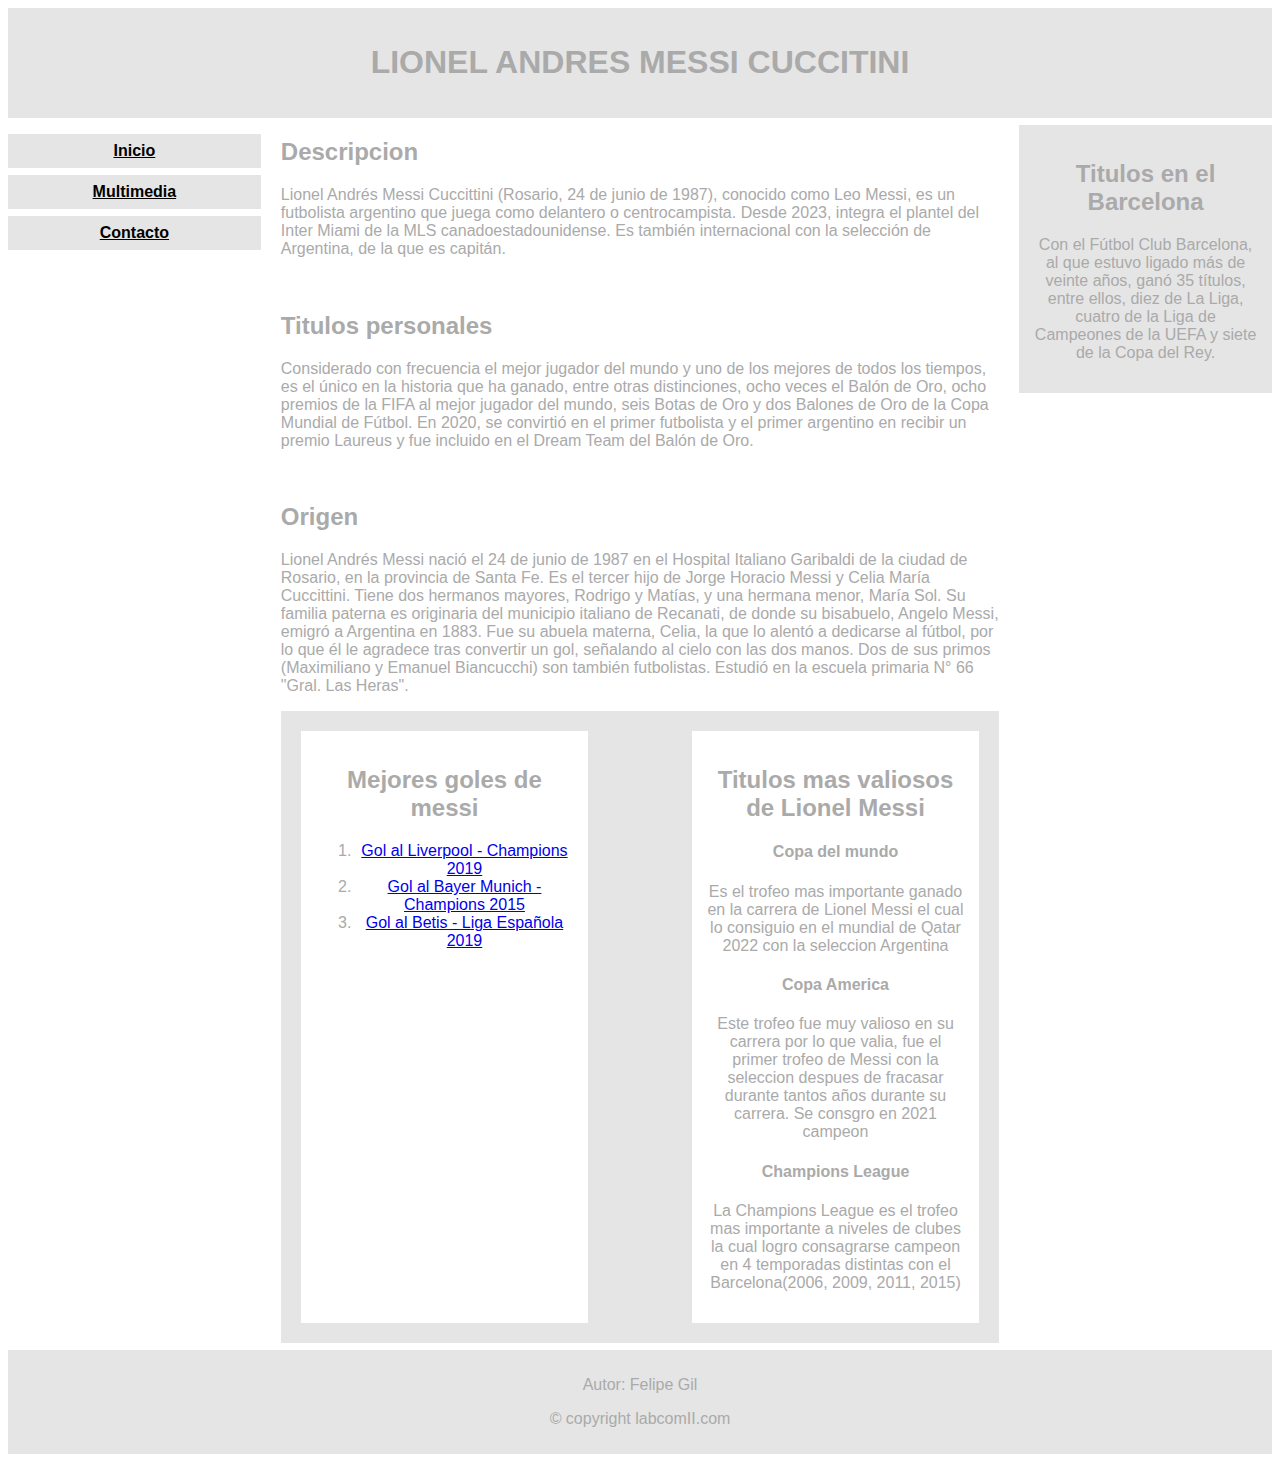
<file: utn-labcomII-practices/U02P03/index.html>
<!DOCTYPE html>
<html lang="en">

<head>
    <meta charset="UTF-8">
    <meta name="viewport" content="width=device-width, initial-scale=1.0">
    <title>Practica 3</title>
    <link rel="stylesheet" href="css/index.css">
</head>

<body>
    <!--encabezado-->
    <header>
        <h1>LIONEL ANDRES MESSI CUCCITINI</h1>
    </header>

    <div class="container">
        <!-- navegacio / contenedor izquierdo -->
        <nav>
            <ul>
                <li><a href="index.html">Inicio</a></li>
                <li><a href="multimedia.html">Multimedia</a></li>
                <li><a href="contact.html">Contacto</a></li>
            </ul>
        </nav>
        <!--Contenedor principal-->
        <main>
            <section>
                <h2>Descripcion</h2>
                <p>Lionel Andrés Messi Cuccittini (Rosario, 24 de junio de 1987), conocido como Leo Messi, es un
                    futbolista argentino que juega como delantero o centrocampista. Desde 2023, integra el plantel del
                    Inter Miami de la MLS canadoestadounidense. Es también internacional con la selección de Argentina,
                    de la que es capitán.</p><br>
                <h2>Titulos personales</h2>
                <p>Considerado con frecuencia el mejor jugador del mundo y uno de los mejores de todos los tiempos, es
                    el único en la historia que ha ganado, entre otras distinciones, ocho veces el Balón de Oro, ocho
                    premios de la FIFA al mejor jugador del mundo, seis Botas de Oro y dos Balones de Oro de la Copa
                    Mundial de Fútbol. En 2020, se convirtió en el primer futbolista y el primer argentino en recibir un
                    premio Laureus y fue incluido en el Dream Team del Balón de Oro.</p><br>
                <h2>Origen</h2>
                <p>Lionel Andrés Messi nació el 24 de junio de 1987 en el Hospital Italiano Garibaldi de la ciudad de
                    Rosario, en la provincia de Santa Fe. Es el tercer hijo de Jorge Horacio Messi y Celia María
                    Cuccittini. Tiene dos hermanos mayores, Rodrigo y Matías, y una hermana menor, María Sol. Su familia
                    paterna es originaria del municipio italiano de Recanati, de donde su bisabuelo, Angelo Messi,
                    emigró a Argentina en 1883. Fue su abuela materna, Celia, la que lo alentó a dedicarse al fútbol,
                    por lo que él le agradece tras convertir un gol, señalando al cielo con las dos manos. Dos de sus
                    primos (Maximiliano y Emanuel Biancucchi) son también futbolistas. Estudió en la escuela primaria N°
                    66 "Gral. Las Heras".</p>
            </section>
            <div class="cosas">
                <section class="goles">
                    <div class="gol">
                        <h2>Mejores goles de messi</h2>
                        <ol>
                            <li><a href="https://www.youtube.com/watch?v=RW75cGvO5xY">Gol al Liverpool - Champions
                                    2019</a></li>
                            <li><a href="https://www.youtube.com/watch?v=DkAZW2-3qVI">Gol al Bayer Munich - Champions
                                    2015</a></li>
                            <li><a href="https://www.youtube.com/watch?v=IuacmoxfGiQ">Gol al Betis - Liga Española
                                    2019</a></li>
                        </ol>
                    </div>
                </section>
                <section class="trofeos">
                    <h2>Titulos mas valiosos de Lionel Messi</h2>
                    <div class="trof">
                        <h4>Copa del mundo</h4>
                        <p>Es el trofeo mas importante ganado en la carrera de Lionel Messi el cual lo consiguio en el
                            mundial de Qatar 2022 con la seleccion Argentina</p>
                    </div>
                    <div class="trof">
                        <h4>Copa America</h4>
                        <p>Este trofeo fue muy valioso en su carrera por lo que valia, fue el primer trofeo de Messi con
                            la seleccion despues de fracasar durante tantos años durante su carrera. Se consgro en 2021
                            campeon</p>
                    </div>
                    <div class="trof">
                        <h4>Champions League</h4>
                        <p>La Champions League es el trofeo mas importante a niveles de clubes la cual logro consagrarse
                            campeon en 4 temporadas distintas con el Barcelona(2006, 2009, 2011, 2015)</p>
                    </div>
                </section>
            </div>

        </main>
        <!--Contedor secundario / derecho-->
        <div class="right">
            <h2>Titulos en el Barcelona</h2>
            <p>Con el Fútbol Club Barcelona, al que estuvo ligado más de veinte años, ganó 35 títulos, entre ellos, diez
                de La Liga, cuatro de la Liga de Campeones de la UEFA y siete de la Copa del Rey.</p>
        </div>
    </div>
    <!--Pie de pagina-->
    <footer>
        <p>Autor: Felipe Gil</p>
        <p>© copyright labcomII.com</p>
    </footer>
</body>

</html>
</file>
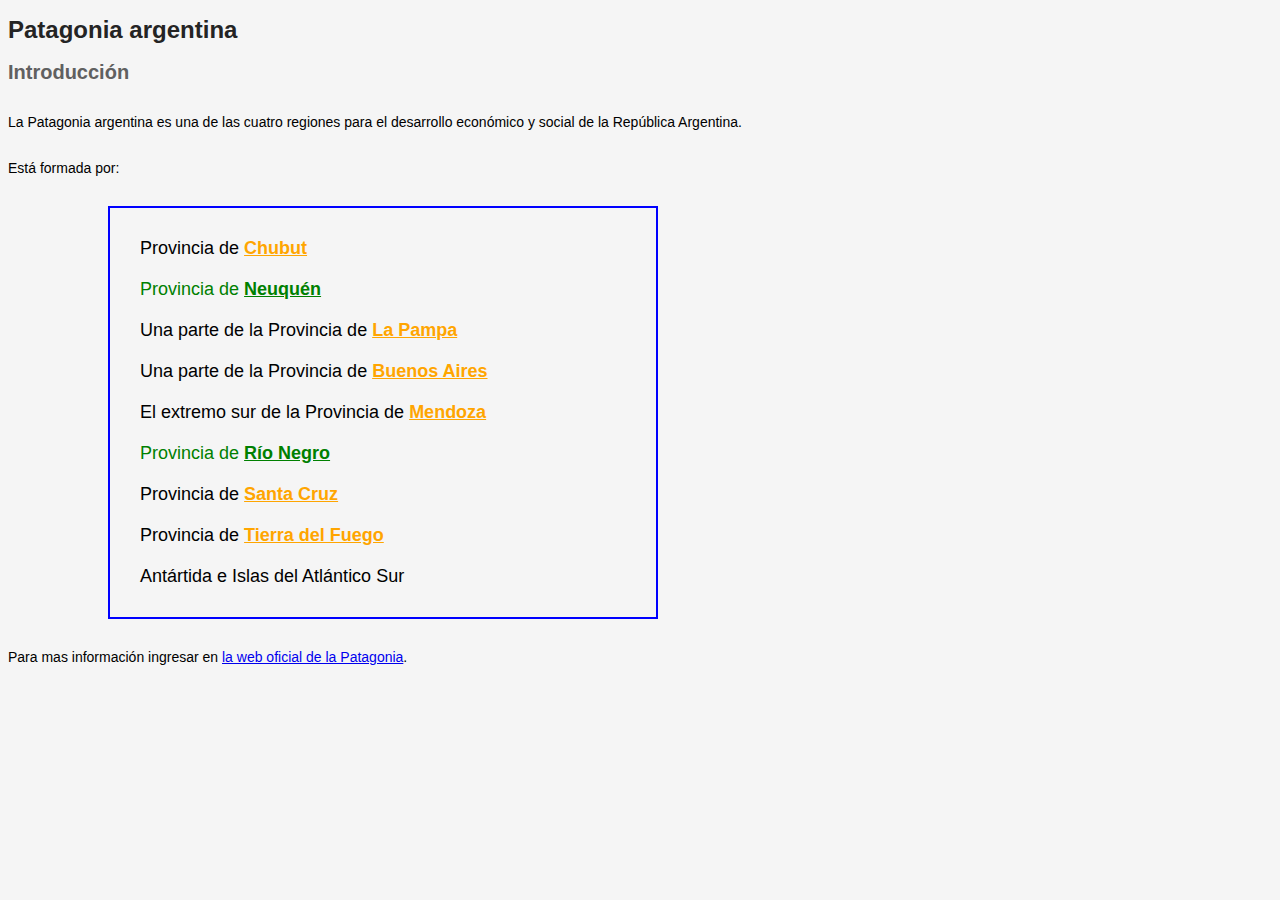
<file: utn-labcomII-practices/U03P01/index.html>
<!DOCTYPE html>
<html lang="en">

<head>
    <meta charset="UTF-8">
    <meta name="viewport" content="width=device-width, initial-scale=1.0">
    <title>Actividad 1 CSS</title>
    <link rel="stylesheet" href="index.css">
</head>

<body>
    <h1>Patagonia argentina</h1>
    <section>
        <h2>Introducción</h2>
        <p>La Patagonia argentina es una de las cuatro regiones para el
            desarrollo económico y social de la República Argentina.</p>
        <p>Está formada por:</p>
        <ul>
            <li>Provincia de <a href="#">Chubut</a></li>
            <li class="verde">Provincia de <a href="#" class="verde">Neuquén</a></li>
            <li>Una parte de la Provincia de <a href="#">La Pampa</a></li>
            <li>Una parte de la Provincia de <a href="#">Buenos Aires</a>
            </li>
            <li>El extremo sur de la Provincia de <a href="#">Mendoza</a></li>
            <li class="verde">Provincia de <a href="#" class="verde">Río Negro</a></li>
            <li>Provincia de <a href="#">Santa Cruz</a></li>
            <li>Provincia de <a href="#">Tierra del Fuego</a></li>
            <li>Antártida e Islas del Atlántico Sur</li>
        </ul>
        <p>Para mas información ingresar en <a href="#">la web oficial de la
                Patagonia</a>.</p>
    </section>
</body>

</html>
</file>
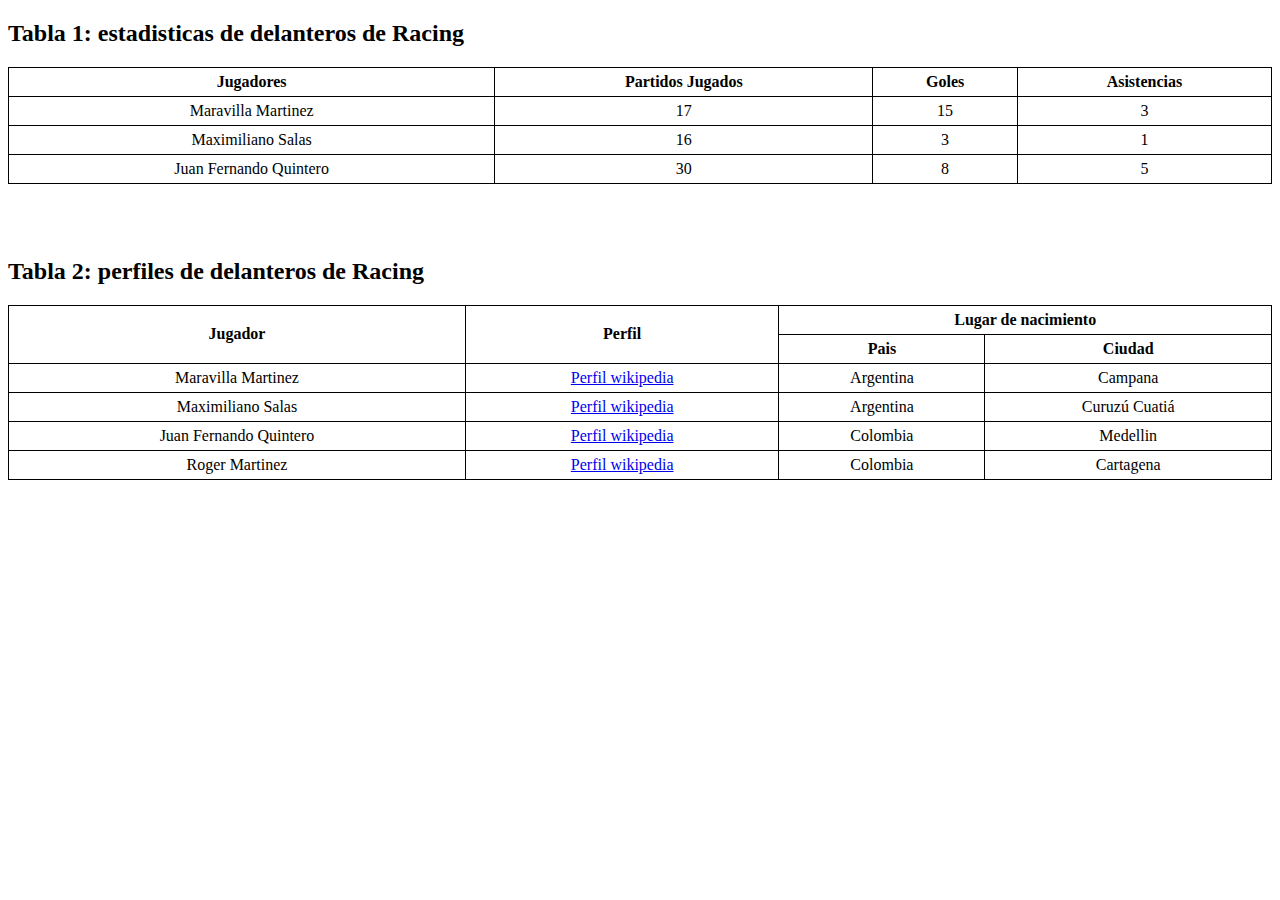
<file: utn-labcomII-practices/UO2P02/index.html>
<!DOCTYPE html>
<html lang="en">
<head>
    <meta charset="UTF-8">
    <meta name="viewport" content="width=device-width, initial-scale=1.0">
    <title>Practica 2</title>

    <style>
        table,
        td,
        th{
            border: 1px solid black;
            border-collapse: collapse;
            padding: 5px;
        }

        table{
            width: 100%;
            text-align: center;
        }
    </style>
</head>
<body>
    <h2>Tabla 1: estadisticas de delanteros de Racing</h2>
    <table>
        <thead>
            <tr>
                <th>Jugadores</th>
                <th>Partidos Jugados</th>
                <th>Goles</th>
                <th>Asistencias</th>
            </tr>
        </thead>
        <tbody>
            <tr>
                <td>Maravilla Martinez</td>
                <td>17</td>
                <td>15</td>
                <td>3</td>
            </tr>
            <tr>
                <td>Maximiliano Salas</td>
                <td>16</td>
                <td>3</td>
                <td>1</td>
            </tr>
            <tr>
                <td>Juan Fernando Quintero</td>
                <td>30</td>
                <td>8</td>
                <td>5</td>
            </tr>
        </tbody>
    </table>
    <br><br><br>
    <h2>Tabla 2: perfiles de delanteros de Racing</h2>
    <table>
        <thead>
            <tr>
                <th rowspan="2">Jugador</th>
                <th rowspan="2">Perfil</th>
                <th colspan="2">Lugar de nacimiento</th>
            </tr>
            <tr>
                <th>Pais</th>
                <th>Ciudad</th>
            </tr>
        </thead>
        <tbody>
            <tr>
                <td>Maravilla Martinez</td>
                <td><a href="https://es.wikipedia.org/wiki/Adri%C3%A1n_Emmanuel_Mart%C3%ADnez" target="_blank">Perfil wikipedia</a></td>
                <td>Argentina</td>
                <td>Campana</td>
            </tr>
            <tr>
                <td>Maximiliano Salas</td>
                <td><a href="https://es.wikipedia.org/wiki/Maximiliano_Salas_(futbolista)" target="_blank">Perfil wikipedia</a></td>
                <td>Argentina</td>
                <td>Curuzú Cuatiá</td>
            </tr>
            <tr>
                <td>Juan Fernando Quintero</td>
                <td><a href="https://es.wikipedia.org/wiki/Juan_Fernando_Quintero" target="_blank">Perfil wikipedia</a></td>
                <td>Colombia</td>
                <td>Medellin</td>
            </tr>
            <tr>
                <td>Roger Martinez</td>
                <td><a href="https://es.wikipedia.org/wiki/Roger_Mart%C3%ADnez" target="_blank">Perfil wikipedia</a></td>
                <td>Colombia</td>
                <td>Cartagena</td>
            </tr>
        </tbody>
    </table>
</body>
</html>
</file>
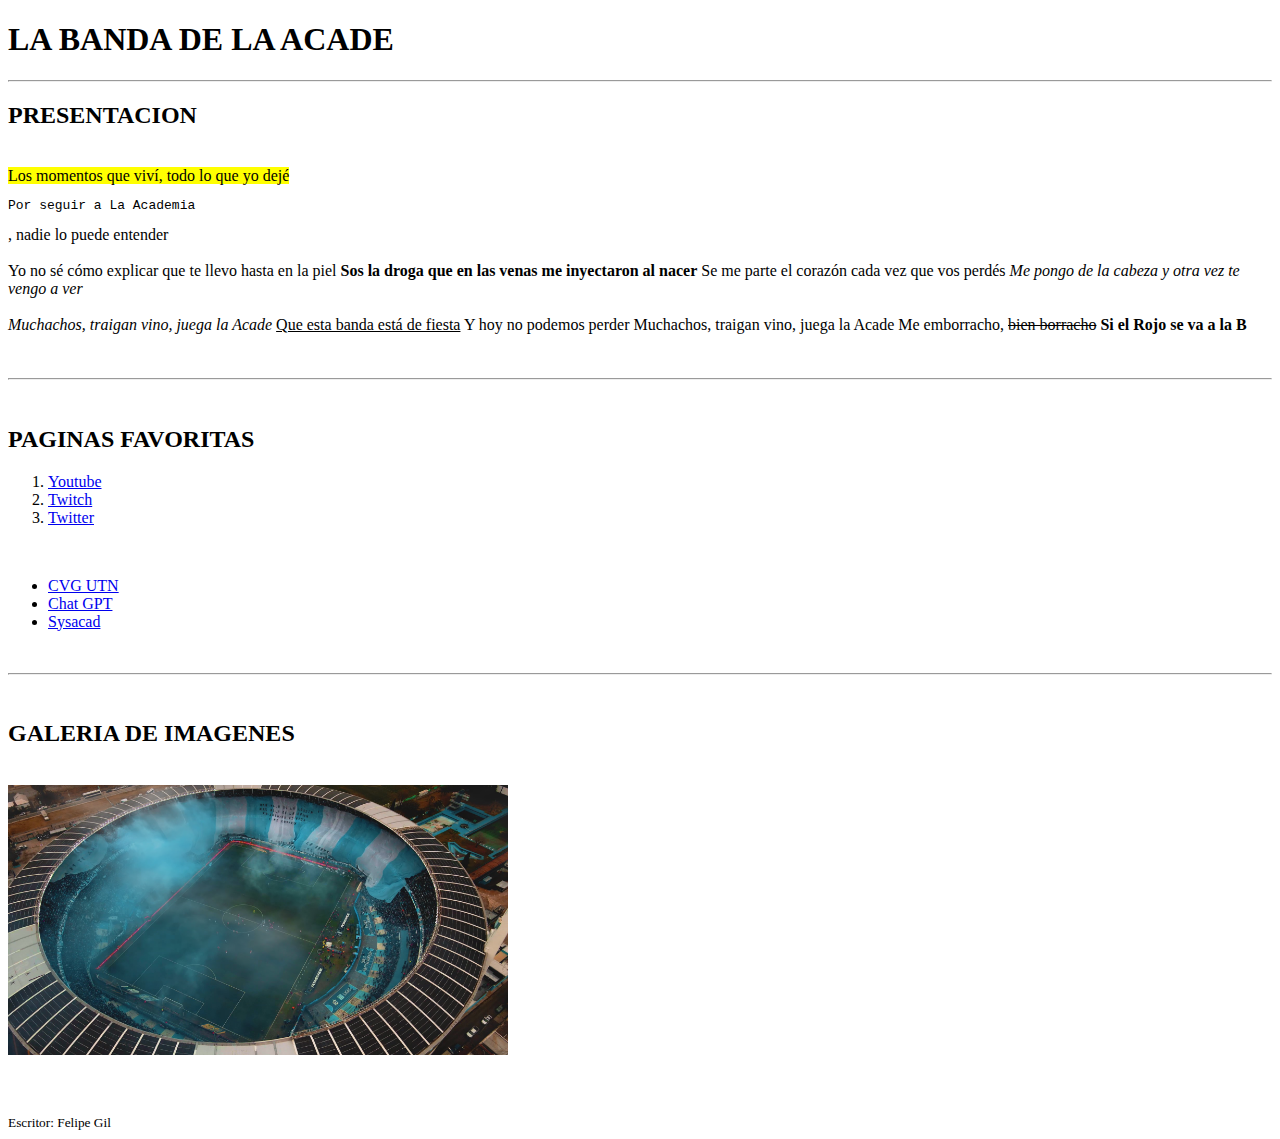
<file: utn-labcomII-practices/“U02P01/index.html>
<!DOCTYPE html>
<html lang="en">

<head>
    <meta charset="UTF-8">
    <meta name="viewport" content="width=device-width, initial-scale=1.0">
    <title>Mi primer pagina</title>
</head>

<body>
    <!--PARA DEJAR UN MENSAJE EN EL CODIGO-->
    <h1>LA BANDA DE LA ACADE</h1> 
    <hr>
    <h2>PRESENTACION</h2>
    <br>
    <mark>Los momentos que viví, todo lo que yo dejé</mark>
    <pre>Por seguir a La Academia</pre>, nadie lo puede entender
    <br><br>
    Yo no sé cómo explicar que te llevo hasta en la piel
    <strong>Sos la droga que en las venas me inyectaron al nacer</strong>
    Se me parte el corazón cada vez que vos perdés
    <i>Me pongo de la cabeza y otra vez te vengo a ver</i>
    <br><br>
    <em>Muchachos, traigan vino, juega la Acade</em>
    <ins>Que esta banda está de fiesta</ins>
    Y hoy no podemos perder
    Muchachos, traigan vino, juega la Acade
    Me emborracho, <del>bien borracho</del>
    <b>Si el Rojo se va a la B</b>
    <br><br>
    <!--<sup>a*2</sup>
    <br>                   
    <sub>a*x</sub>-->
    <br>
    <hr>
    <br>
    <h2>PAGINAS FAVORITAS</h2>
    <ol>
        <li><a href="https://www.youtube.com/" target="_blank">Youtube</a></li>
        <li><a href="https://www.twitch.tv/" target="_blank">Twitch</a></li>
        <li><a href="https://twitter.com/" target="_blank">Twitter</a></li>
    </ol>
    <br>
    <ul>
        <li><a href="https://frro.cvg.utn.edu.ar/">CVG UTN</a></li>
        <li><a href="https://chat.openai.com/">Chat GPT</a></li>
        <li><a href="https://www.alumnos.frro.utn.edu.ar/">Sysacad</a></li>
    </ul>
    <br>
    <hr>
    <br>
    <h2>GALERIA DE IMAGENES</h2>
    <br>
    <img src="/utn-labcomII-practices/Imagenes/Captura de pantalla (2).png" alt="Logotipo HTML" title="Logo HTML" width="500">


    <br><br><br><br>
    <small>Escritor: Felipe Gil</small>
</body>

</html>
</file>
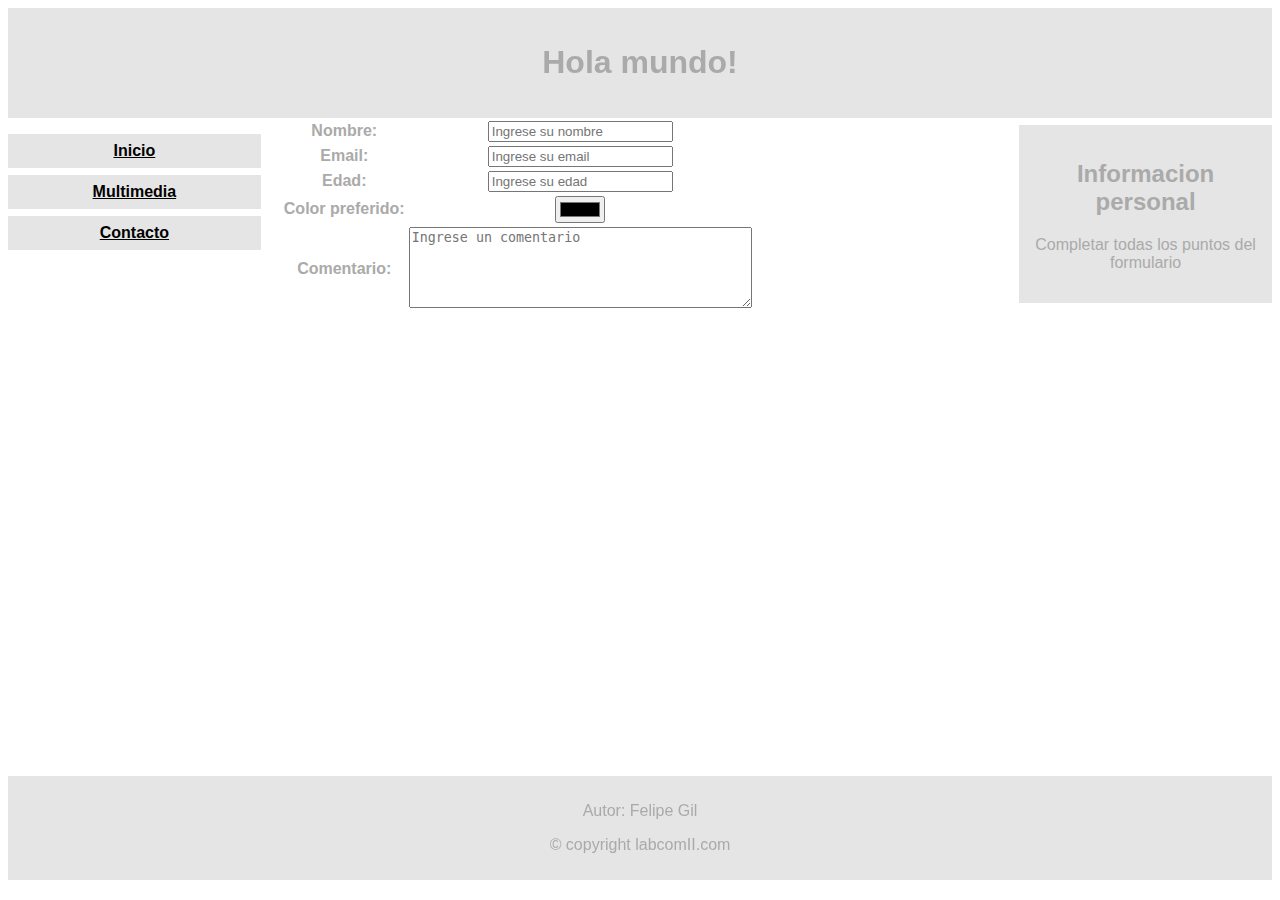
<file: utn-labcomII-practices/U02P03/contact.html>
<!DOCTYPE html>
<html lang="en">

<head>
    <meta charset="UTF-8">
    <meta name="viewport" content="width=device-width, initial-scale=1.0">
    <title>Contacto</title>
    <link rel="stylesheet" href="css/index.css">
</head>

<body>
    <header>
        <h1>Hola mundo!</h1>
    </header>
    <div class="container">
        <nav>
            <ul>
                <li><a href="index.html">Inicio</a></li>
                <li><a href="multimedia.html">Multimedia</a></li>
                <li><a href="contact.html">Contacto</a></li>
            </ul>
        </nav>
        <main>
            <div>
                <form action="">
                    <table>
                        <tr>
                            <th><label for="nombre">Nombre:</label></th>
                            <th><input type="text" id="nombre" placeholder="Ingrese su nombre"></th>
                        </tr>
                        <tr>
                            <th><label for="email">Email:</label></th>
                            <th><input type="email" id="email" placeholder="Ingrese su email"></th>
                        </tr>
                        <tr>
                            <th><label for="edad">Edad:</label></th>
                            <th><input type="number" id="edad" placeholder="Ingrese su edad"></th>
                        </tr>
                        <tr>
                            <th><label for="color">Color preferido:</label></th>
                            <th> <input type="color" id="color"></th>
                        </tr>
                        <tr>
                            <th><label for="comentario">Comentario:</label></th>
                            <th><textarea id="comentario" cols="40" rows="5"
                                    placeholder="Ingrese un comentario"></textarea></th>
                        </tr>
                    </table>
                </form>
            </div>
            <iframe
                src="https://www.google.com/maps/embed?pb=!1m18!1m12!1m3!1d1990.6706166749682!2d-60.64314003967769!3d-32.95376641465486!2m3!1f0!2f0!3f0!3m2!1i1024!2i768!4f13.1!3m3!1m2!1s0x95b7ab0203b043a5%3A0xba95d3266148caf1!2sUTN%20-%20Dpto.%20Ingenier%C3%ADa%20Electrica!5e0!3m2!1ses!2sar!4v1713747587821!5m2!1ses!2sar"
                width="600" height="450" style="border:0;" allowfullscreen="" loading="lazy"
                referrerpolicy="no-referrer-when-downgrade"></iframe>
        </main>
        <div class="right">
            <h2>Informacion personal</h2>
            <p>Completar todas los puntos del formulario</p>
        </div>
    </div>
    <footer>
        <p>Autor: Felipe Gil</p>
        <p>© copyright labcomII.com</p>
    </footer>
</body>

</html>
</file>
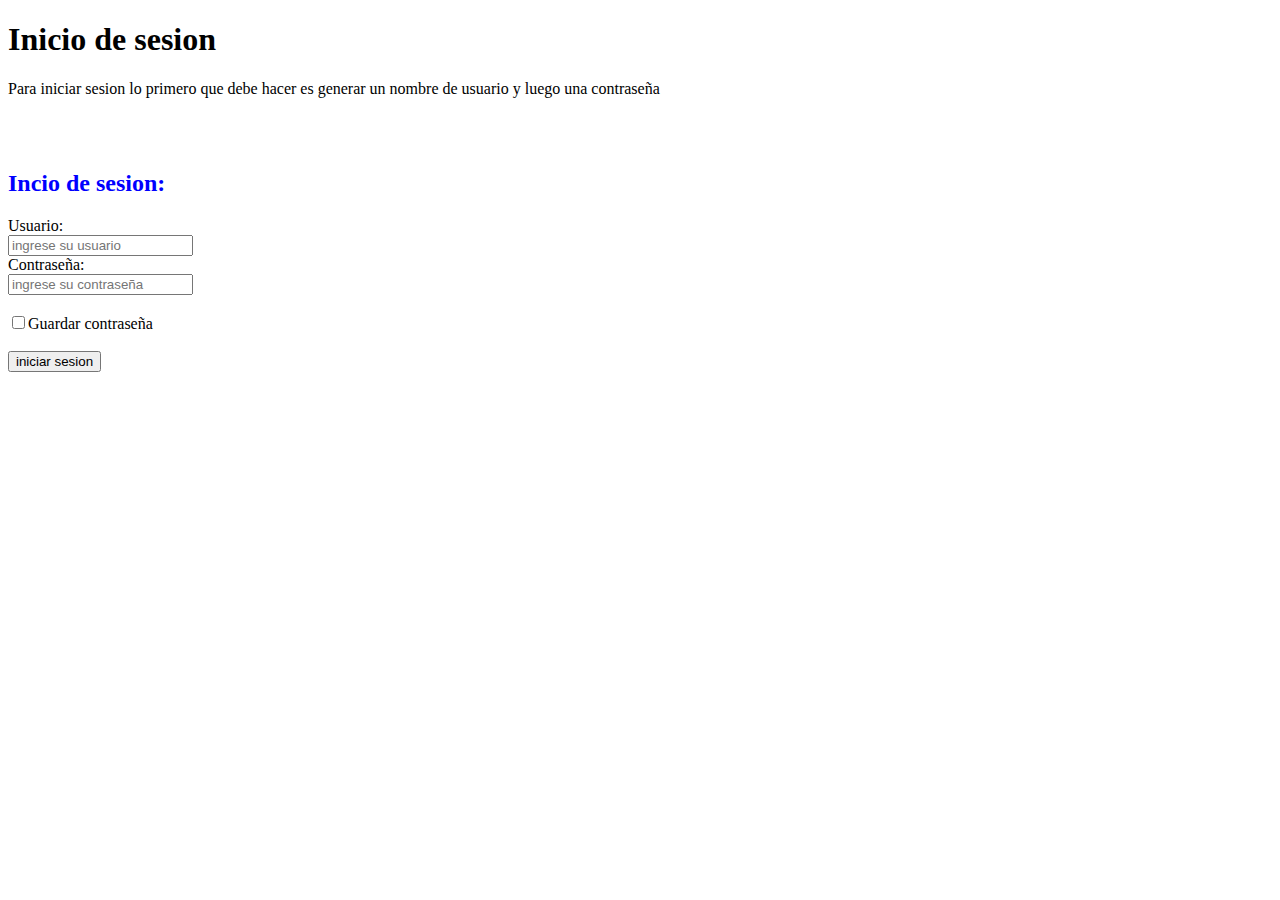
<file: utn-labcomII-practices/UO2P02/login.html>
<!DOCTYPE html>
<html lang="en">
<head>
    <meta charset="UTF-8">
    <meta name="viewport" content="width=device-width, initial-scale=1.0">
    <title>Practica 2</title>
</head>
<body>
    <h1>Inicio de sesion</h1>
    <p>Para iniciar sesion lo primero que debe hacer es generar un nombre de usuario y luego una contraseña</p>
    <br><br>
    <h2 style="color: blue;">Incio de sesion:</h2>
    <form action="/perfil.html">
        <label for="username">Usuario:</label><br>
        <input type="text" id="username" placeholder="ingrese su usuario"><br>
        <label for="password">Contraseña:</label><br>
        <input type="password" id="password" placeholder="ingrese su contraseña"><br><br>
        <input type="checkbox">Guardar contraseña<br><br>
        <input type="submit" value="iniciar sesion">
    </form>
</body>
</file>
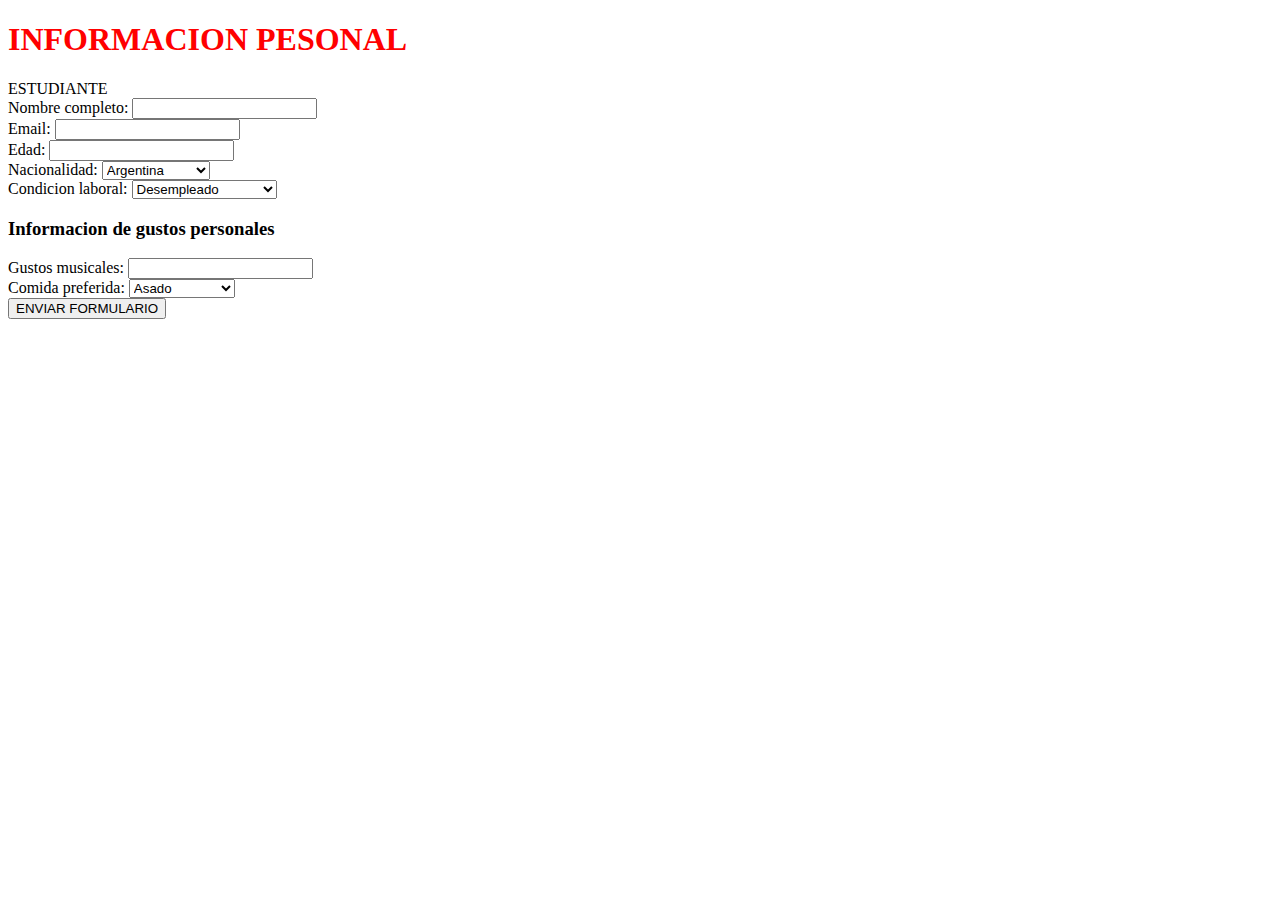
<file: utn-labcomII-practices/UO2P02/perfil.html>
<!DOCTYPE html>
<html lang="en">
<head>
    <meta charset="UTF-8">
    <meta name="viewport" content="width=device-width, initial-scale=1.0">
    <title>Practica 2</title>
</head>
<body>
    <h1 style="color: red;">INFORMACION PESONAL</h1>
    <form action="/index.html">
        <label for="lectura">ESTUDIANTE</label><br>
        <label for="nombre">Nombre completo: </label>
        <input type="text" name="nombre" id="nombre"><br>
        <label for="email">Email:</label>
        <input type="text" name="email" id="email"><br>
        <label for="edad">Edad:</label>
        <input type="text" name="edad" id="edad"><br>
        <label for="nacionalidad">Nacionalidad:</label>
        <select name="nacionalidad" id="nacionalidad">
            <option value="Argentina">Argentina</option>
            <option value="Brasil">Brasil</option>
            <option value="Uruguay">Uruguay</option>
            <option value="Chile">Chile</option>
            <option value="Colombia">Colombia</option>
            <option value="Europa">Europa</option>
            <option value="Norte america">Norte America</option>
        </select><br>
        <!--<input type="submit" value="seleccionar">-->
        <label for="trabajo">Condicion laboral:</label>
        <select name="trabajo" id="trabajo">
            <option value="desempleado">Desempleado</option>
            <option value="busqueda">En busqueda laboral</option>
            <option value="part">Trabajo part time</option>
            <option value="full">Trabajo full time</option>
        </select><br>
        <h3>Informacion de gustos personales</h3>
        <label for="musica">Gustos musicales:</label>
        <input type="text" name="musica" id="musica"><br>
        <label for="comida">Comida preferida:</label>
        <select name="comida" id="comida">
            <option value="asado">Asado</option>
            <option value="pizza">Pizza</option>
            <option value="empanadas">Empanadas</option>
            <option value="pastas">Pastas</option>
            <option value="hamburguesa">Hamburguesa</option>
            <option value="ensalada">Ensalada</option>
            <option value="tarta">Tartas</option>
            <option value="milanesa">Milanesa</option>
        </select><br>
        <input type="submit" value="ENVIAR FORMULARIO">
    </form>
</body>
</html>
</file>
<file: utn-labcomII-practices/U02P03/css/index.css>
* {
    box-sizing: border-box;
}

body {
    font-family: Verdana, Geneva, Tahoma, sans-serif;
    color: #aaaaaa;
}

div.container {
    overflow: auto;
}

header {
    background-color: #e5e5e5;
    padding: 15px;
    text-align: center;
}

nav {
    float: left;
    width: 20%;
    text-align: center;
}

nav ul {
    padding-left: 0px;
}

nav li {
    list-style: none;
}

nav li a {
    background-color: #e5e5e5;
    padding: 8px;
    margin-top: 7px;
    display: block;
    width: 100%;
    color: black;
    font-weight: 700;
}

main {
    float: left;
    width: 60%;
    padding: 0 20px;
}

.right {
    background-color: #e5e5e5;
    float: left;
    width: 20%;
    padding: 15px;
    margin-top: 7px;
    text-align: center;
}

footer {
    background-color: #e5e5e5;
    text-align: center;
    padding: 10px;
    margin-top: 7px;
}

/*para telefonos mobiles*/
@media only screen and (max-width: 620px) {

    nav,
    main,
    .right {
        width: 100%;
    }
}

.goles {
    background-color: white;
    float: left;
    width: 40%;
    padding: 15px;
    margin-top: 7px;
    text-align: center;
    margin: 20px;
}

.goles:hover {
    background-color: blue;
    color: white;
}

.trofeos {
    background-color: white;
    float: left;
    width: 40%;
    padding: 15px;
    margin-top: 7px;
    text-align: center;
    margin: 20px;
}

.trofeos:hover {
    background-color: red;
    color: white;
}

.cosas {
    display: flex;
    justify-content: space-between;
    background-color: #e5e5e5;
}

.cosas .goles .gol ol li :hover {
    color: white;
}

img {
    width: 100%;
}
</file>
<file: utn-labcomII-practices/U03P01/index.css>
* {
    font-family: sans-serif;
    background-color: rgb(245, 245, 245);
}

h1 {
    font-size: 24px;
    font-weight: 900;
    color: #242424;
}

h2 {
    font-size: 20px;
    font-weight: 800;
    color: #606060;
}

p {
    font-size: 14px;
    margin-top: 30px;
    margin-bottom: 30px;
}

ul {
    font-family: monospace;
    font-size: 18px;
}

body ul a {
    color: orange;
    text-decoration: underline;
    font-weight: bold;
}

ul {
    margin-left: 100px;
    padding: 20px;
    border: 2px solid blue;
    width: 40%;
    list-style-type: none;
}

.verde {
    color: green;
}

li {
    padding: 10px;
}

ul li:hover {
    background-color: rgba(0, 0, 0, 0.1);
}
</file>
